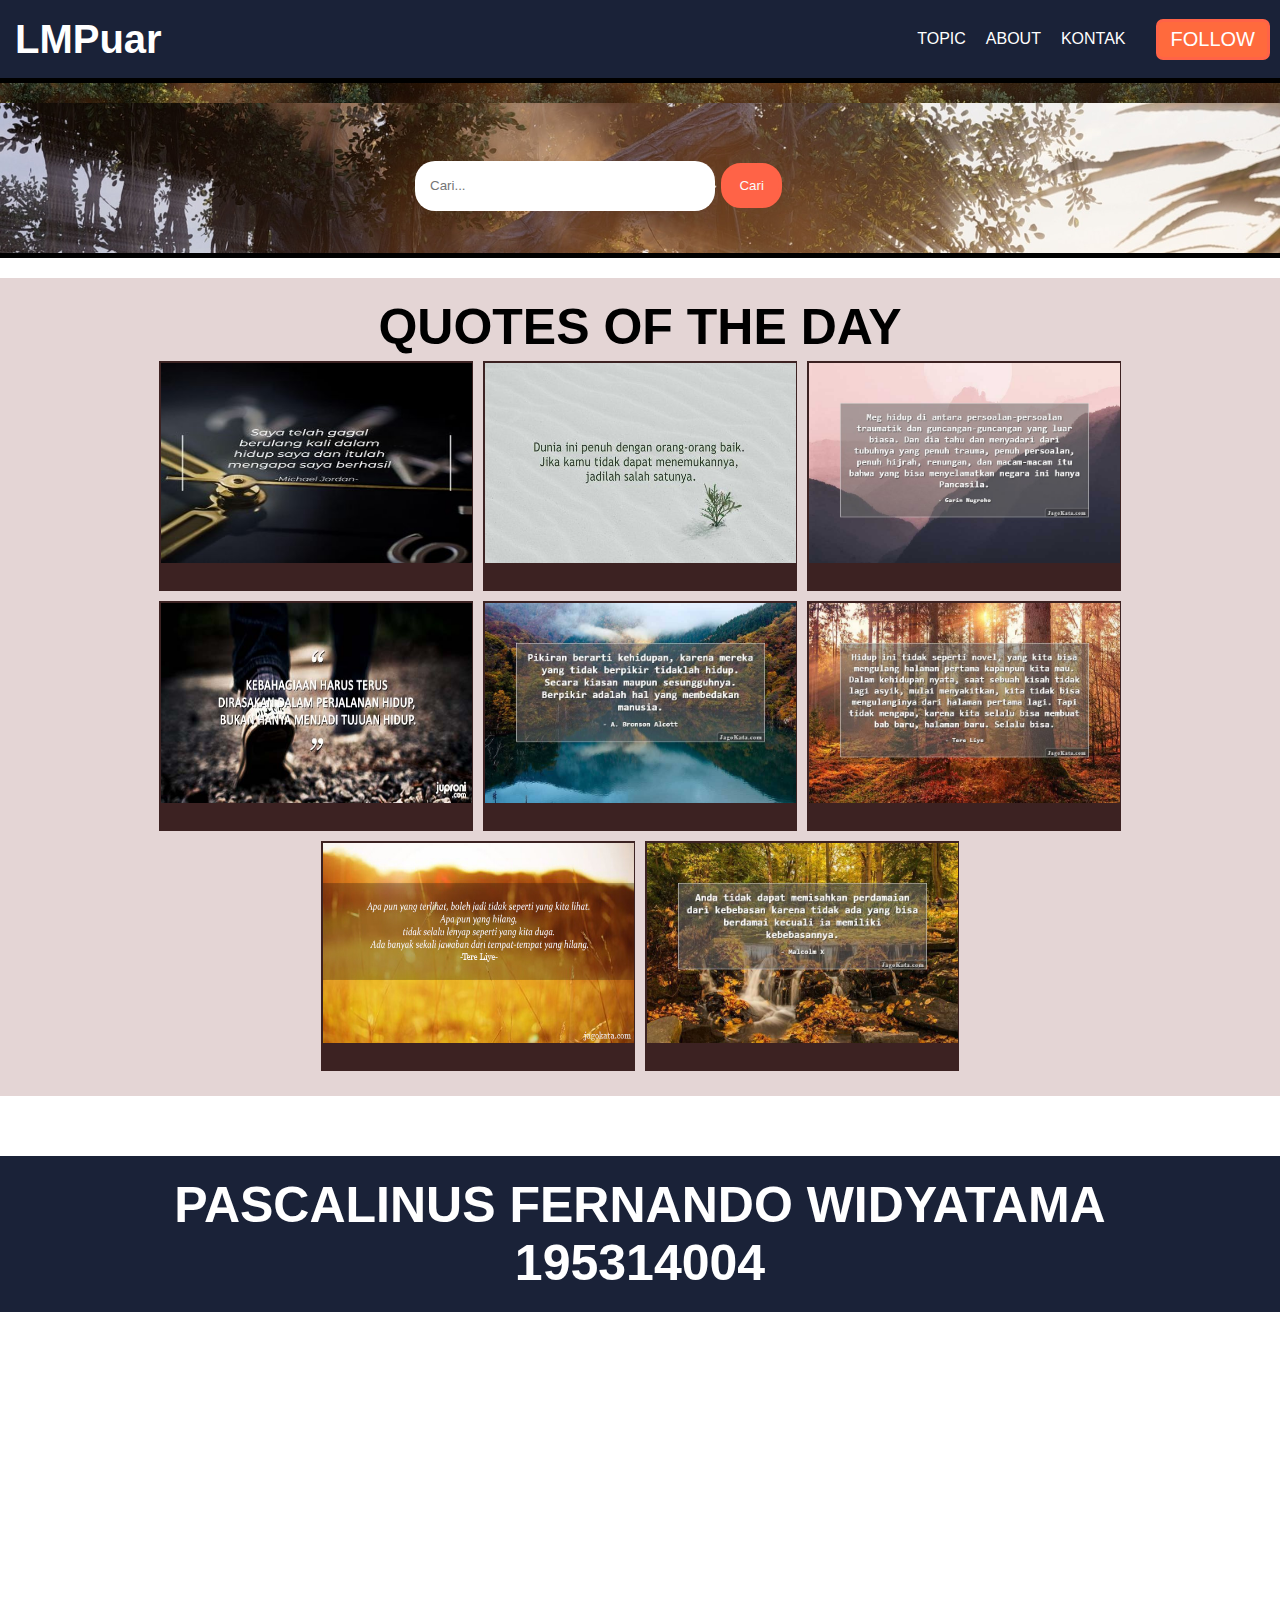
<file: CSS/index.html>
<!DOCTYPE html>
<html lang="en">
<head>
    <meta charset="UTF-8">
    <meta http-equiv="X-UA-Compatible" content="IE=edge">
    <meta name="viewport" content="width=device-width, initial-scale=1.0">
    <link rel="stylesheet" href="style.css">
    <title>TUGAS CSS</title>
</head>
<body>
    <header>
        <h1 class="logo">LMPuar</h1>
        <nav>
            <ul>
                <li><a href="#">TOPIC</a></li>
                <li><a href="#">ABOUT</a></li>
                <li><a href="‌index_isi.html">KONTAK</a></li>
            </ul>
        </nav>
        <button class="btn-cta">FOLLOW</button>
    </header>
    <div class="gambar">
        <form>
            <input class="search" type="text" placeholder="Cari..." required>
            <input class="button" type="button" value="Cari">		
    </form>
    </div>
    <div class="container">
        <div class="intro">
            <p class="title">QUOTES OF THE DAY</p>
        </div>
        <div class="wrapper">
            <div class="kotak">
                <a href="#" class="q1">
                    <img id="quotes1" src="quotes.jpeg" class="fotoq" alt="quotes">
                </a>
            </div>
            <div class="kotak">
                <a href="#" class="q2">
                    <img id="quotes1" src="quotes2.jpg" class="fotoq" alt="quotes">
                </a>
            </div>
             <div class="kotak">
                <a href="#" class="q3">
                    <img id="quotes1" src="quotes3.jpg" class="fotoq" alt="quotes">
                </a>
            </div>
            <div class="kotak">
                <a href="#" class="q4">
                    <img id="quotes1" src="quotes4.jpg" class="fotoq" alt="quotes">
                </a>
            </div>
            <div class="kotak">
                <a href="#" class="q1">
                    <img id="quotes1" src="quotes5.jpg" class="fotoq" alt="quotes">
                </a>
            </div>
            <div class="kotak">
                <a href="#" class="q2">
                    <img id="quotes1" src="quotes6.jpg" class="fotoq" alt="quotes">
                </a>
            </div>
            <div class="kotak">
                <a href="#" class="q3">
                    <img id="quotes1" src="quotes7.jpg" class="fotoq" alt="quotes">
                </a>
            </div>
            <div class="kotak">
                <a href="#" class="q4">
                    <img id="quotes1" src="quotes8.jpg" class="fotoq" alt="quotes">
                </a>
            </div>
        </div>
    </div>
    <div class="parallax">
        <div class="tentang">
            <p class="title">PASCALINUS FERNANDO WIDYATAMA</p>
            <p class="title">195314004</p>
        </div>
    </div>
</body>
</html>
</file>
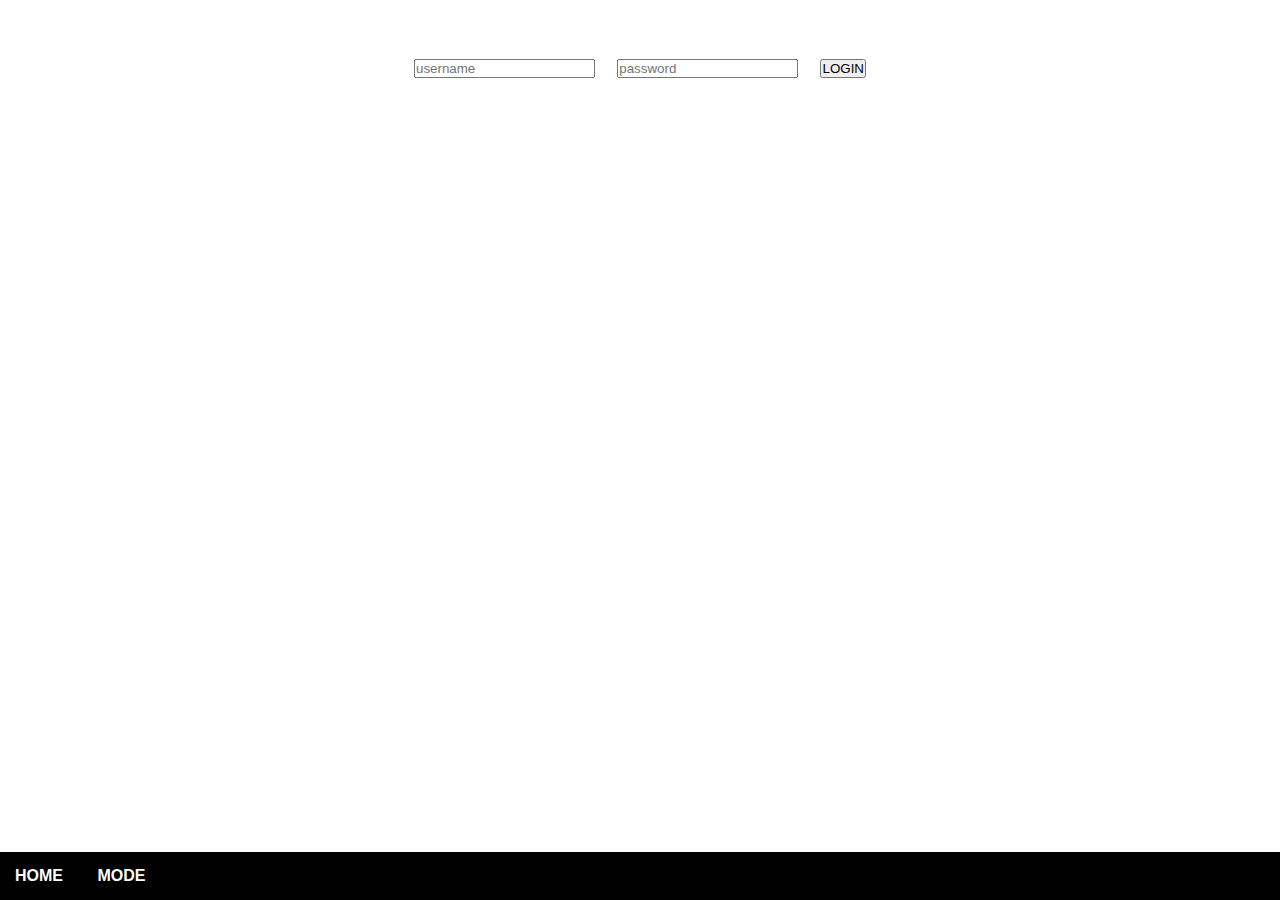
<file: DARK/index.html>
<!DOCTYPE html>
<html lang="en">
<head>
    <meta charset="UTF-8">
    <meta http-equiv="X-UA-Compatible" content="IE=edge">
    <meta name="viewport" content="width=device-width, initial-scale=1.0">
    <link href="style.css" rel="stylesheet" />
    <title>SESI 6</title>
</head>
<body>
    <div class="container">
        <nav>
            <a onclick="reRender()" id="home">HOME</a>
            <a onclick="darkMode()" id="mode">MODE</a>
        </nav>
        <h2 id="admin">SELAMAT DATANG ADMIN</h2>
        <h2 id="basic">SELAMAT DATANG USER</h2>
        <div class="root">
            <input type="text" placeholder="username" id="usernameInput" />
            <input type="password" placeholder="password" id="passwordInput" />
            <button onclick="onLogin()" id="loginButton">LOGIN</button>
            <button onclick="onLogout()" id="logoutButton">LOGOUT</button>
            <!-- <button onclick="onDaftar()" id="daftarButton">DAFTAR</button> -->  
        </div>
        <p class="info" id="info"></p>
    </div>

     <!-- INITIALIZING FUNCTION SCRIPT -->
     <script>
        let body = document.body;
        let info = document.getElementById('info');
        let mode = document.getElementById('mode');
        let home = document.getElementById('home');
        let usernameInput = document.getElementById('usernameInput');
        let passwordInput = document.getElementById('passwordInput');
        let loginButton = document.getElementById('loginButton');
        let logoutButton = document.getElementById('logoutButton');
        let daftarButton = document.getElementById('daftarButton');
        let admin = document.getElementById('admin');
        let basic = document.getElementById('basic')

        admin.style.display = "none";
        basic.style.display = "none";
        logoutButton.style.display = "none";
        const darkLimit = 5;
        let darkCounter = 0;
        let darkRemainingleft;

        function onLogin() {
                localStorage.setItem("username", usernameInput.value);

                if(usernameInput.value == "admin" && passwordInput.value == "admin123"){
                    alert('SELAMAT DATANG ADMIN');
                    usernameInput.style.display = "none"
                    passwordInput.style.display = "none"
                    loginButton.style.display = "none"
                    logoutButton.style.display = "block"
                    localStorage.setItem("role", "admin");
                    admin.style.display = "block";
                    basic.style.display = "none";
                } else{
                    alert('SELAMAT DATANG USER');
                    usernameInput.style.display = "none"
                    passwordInput.style.display = "none"
                    loginButton.style.display = "none"
                    logoutButton.style.display = "block"
                    localStorage.setItem("role", "user");
                    basic.style.display = "block";
                    admin.style.display = "none";
                }
            }

            if(localStorage.getItem('username')){
                usernameInput.style.display = "none"
                passwordInput.style.display = "none"
                loginButton.style.display = "none"
                logoutButton.style.display = "block"
                if(localStorage.getItem('role') == "admin"){
                    admin.style.display = "block";
                    basic.style.display = "none";
                }else{
                    basic.style.display = "block";
                    admin.style.display = "none";
                }
            }
            function onLogout() {
                localStorage.clear();
                location.reload();
            }

        function darkMode() {
            if(darkRemainingleft == 1){
                info.textContent = "🎆  JATAH FITUR DARKMODE HABIS  🎆"
                mode.style.display = "none"
                home.textContent = "RESTART"
                return;
            }

            darkCounter += 1;
            darkRemainingleft = darkLimit - darkCounter;

            console.log('dark mode di klik' , darkCounter);
            console.log('kesempatan anda', darkRemainingleft);

            //render ke info element
            info.textContent =  `Darkmode dipakai ${darkCounter}x, tersisa ${darkRemainingleft}`
            body.classList.toggle("dark");
        }
        function reRender() {
            location.reload();
        }
     </script>
</body>
</html>
</file>
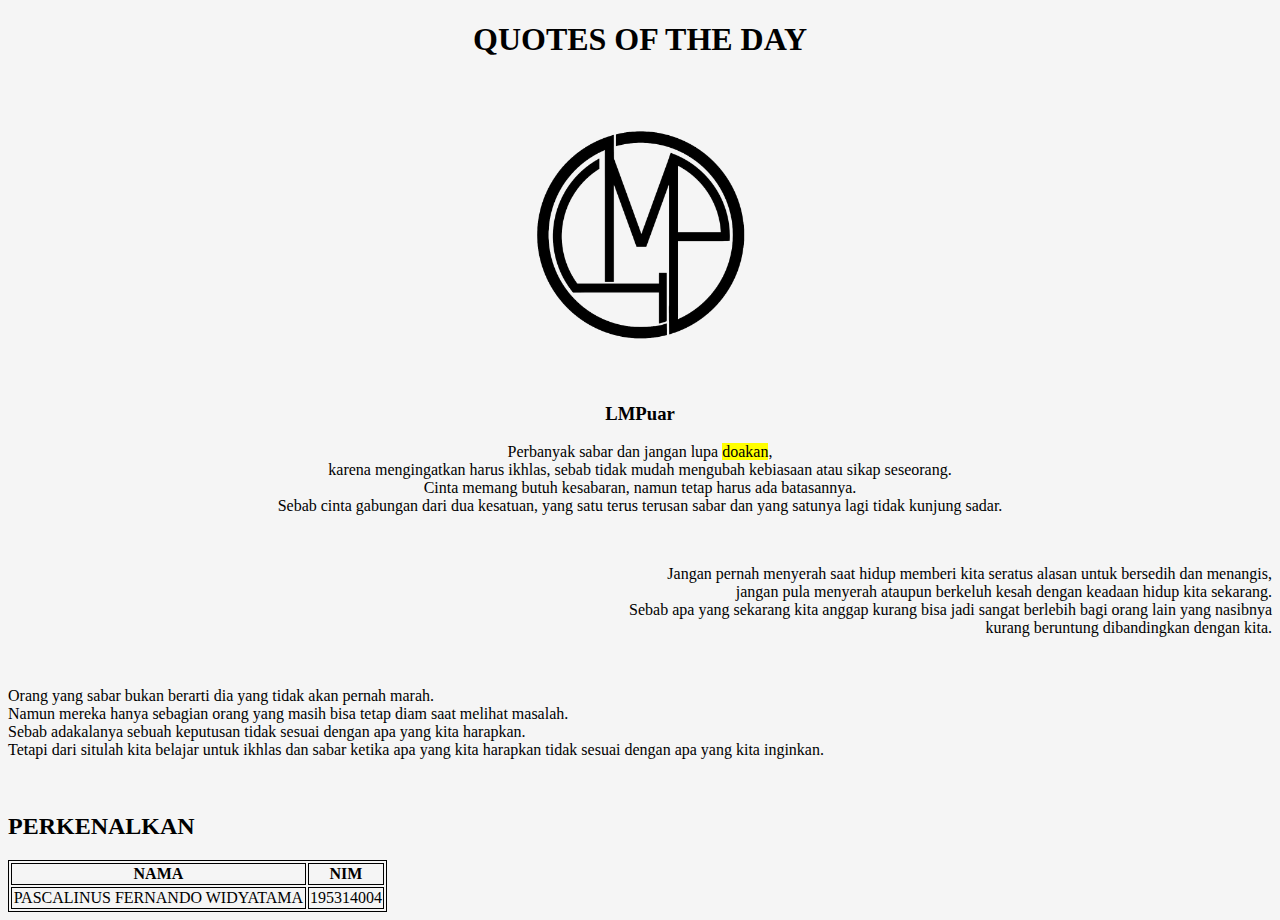
<file: tugasHTML/index.html>
<!DOCTYPE html>
<html lang="en">
<head>
    <meta charset="UTF-8">
    <meta http-equiv="X-UA-Compatible" content="IE=edge">
    <meta name="viewport" content="width=device-width, initial-scale=1.0">
    <title>195314004_TUGASHTML </title>
</head>
<body style="background-color: whitesmoke;">
    <h1 style="text-align: center;">QUOTES OF THE DAY</h1>
    <center><img src="LMPv.2.png" alt="LMPimg" width="300" height="300"></center>
    <h3 style="text-align: center;">LMPuar</h3>
    <p style="text-align:center">Perbanyak sabar dan jangan lupa <mark>doakan</mark>, <br>karena mengingatkan harus
         ikhlas, sebab tidak mudah mengubah kebiasaan atau sikap seseorang. <br>Cinta memang
          butuh kesabaran, namun tetap harus ada batasannya. <br>Sebab cinta 
          gabungan dari dua kesatuan, yang satu terus terusan sabar dan yang 
          satunya lagi tidak kunjung sadar.
    </p>
    <br>
    <p style="text-align: right;"> Jangan pernah menyerah saat hidup memberi kita seratus alasan untuk
        bersedih dan menangis, <br>jangan pula menyerah ataupun berkeluh kesah dengan
        keadaan hidup kita sekarang.<br> Sebab apa yang sekarang kita anggap kurang
        bisa jadi sangat berlebih bagi orang lain yang nasibnya <br>kurang beruntung 
        dibandingkan dengan kita.
    </p>
    <br>
    <p style="text-align: left;">Orang yang sabar bukan berarti dia yang tidak akan pernah marah. 
        <br>Namun mereka hanya sebagian orang yang masih bisa tetap diam saat melihat masalah. 
        <br>Sebab adakalanya sebuah keputusan tidak sesuai dengan apa yang kita harapkan. 
        <br>Tetapi dari situlah kita belajar untuk ikhlas dan sabar ketika apa 
        yang kita harapkan tidak sesuai dengan apa yang kita inginkan.
    </p>
    <br>
    <style>
        table, th, td {
          border:1px solid black;
        }
        </style>
        <h2>PERKENALKAN</h2>
        <table style="width:30%">
          <tr>
            <th>NAMA</th>
            <th>NIM</th>
          </tr>
          <tr>
            <td style="text-align: center;">PASCALINUS FERNANDO WIDYATAMA</td>
            <td style="text-align: center;">195314004</td>
          </tr>
        </table>
</body>
</html>
</file>
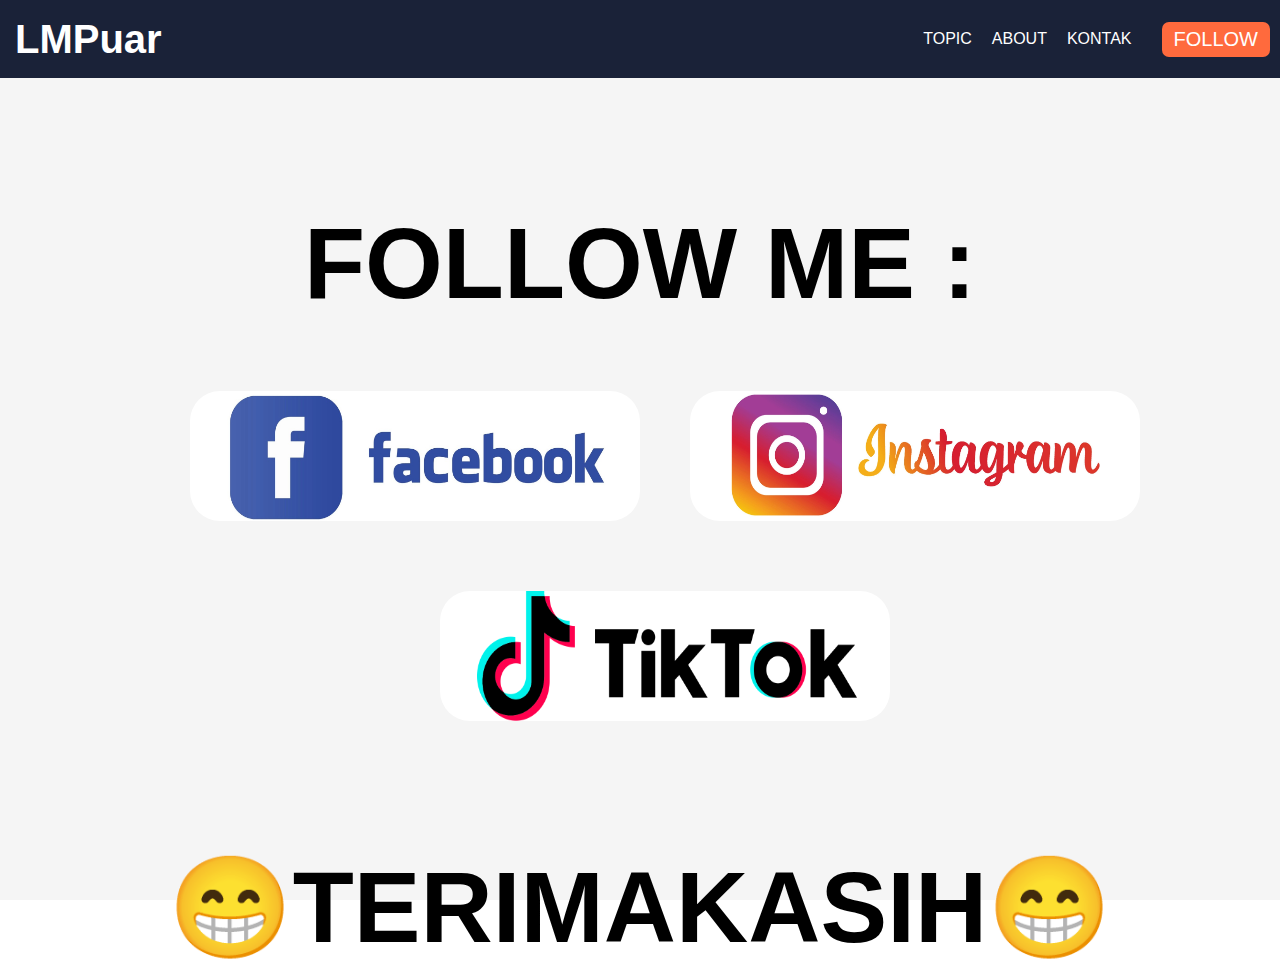
<file: CSS/‌index_isi.html>
<!DOCTYPE html>
<html lang="en">
<head>
    <meta charset="UTF-8">
    <meta http-equiv="X-UA-Compatible" content="IE=edge">
    <meta name="viewport" content="width=device-width, initial-scale=1.0">
    <link rel="stylesheet" href="styleisi.css"/>
    <title>KONTAK</title>
</head>
    <body>
        <div class="luar">
        <!-- navbar -->
            <header>
                <li class="logo"><a href="index.html">LMPuar</a></li>
                <nav>
                    <ul>
                        <li class="li"><a href="#">TOPIC</a></li>
                        <li class="li"><a href="#">ABOUT</a></li>
                        <li class="li"><a href="‌index_isi.html">KONTAK</a></li>
                    </ul>
                </nav>
                <button class="btn-cta">FOLLOW</button>
            </header>
            <!-- content -->
            <div>
                <p>FOLLOW ME :</p>
            </div>
            <div class="container">
                <div class="kotak">
                    <a href="https://www.facebook.com/lmp.puar" class="q1">
                        <img id="quotes1" src="fb.jpg" class="fotoq" alt="quotes">
                    </a>
                </div>
                <div class="kotak">
                    <a href="https://www.instagram.com/pascalino_nando/?hl=id" class="q2">
                        <img id="quotes1" src="ig.png" class="fotoq" alt="quotes">
                    </a>
                </div>
                <div class="kotak">
                    <a href="https://www.tiktok.com/@lmpuar" class="q3">
                        <img id="quotes1" src="tiktok.png" class="fotoq" alt="quotes">
                    </a>
                </div>
            </div>
            <!-- footer -->
            <div>
                <p>😁TERIMAKASIH😁</p>            
            </div>
        </div>
    </body>
   
</html>
</file>
<file: CSS/style.css>
*, html, body {
    margin: 0;
    padding: 0;
    box-sizing: border-box;
    font-family: Helvetica;
}
header {
    background: #1a2238;
    color: white;
    display: flex;
    flex-wrap: wrap;
    justify-content: center;
    align-items: center;
}
.logo {
    margin-right: auto;
    margin-left: 15px;
    cursor: pointer;
    font-size: 40px;
    transition: all .4s ease 0s ;
}
.logo:hover {
    color:#ff6a3d;
    transform: rotate(-2deg);
}
.btn-cta {
    margin-right: 10px;
    border: none;
    font-size: 20px;
    padding: 6px 12px;
    background: #ff6a3d;
    border:3px solid tomato;
    color: white;
    border-radius: 7px;
    cursor: pointer;
}
.btn-cta:hover  {
    background-color:#fafafa;
    color:#000000;
}
nav ul{
    display: flex;
    padding: 20px;
}
li {
    list-style-type: none;
    padding: 10px;
}
li a{
    transition: all .4s ease 0s ;
    display: inline-block;
}
li a:hover {
    color:#ff6a3d;
    transform: rotate(2deg);
}
a {
    color: white;
    text-decoration: none;
}
.gambar {
    background-image: url(pemandangan.jpg);
    height: 20vh;
    background-size: cover;
    background-position:0 -700px;
    border-top: 5px solid rgb(0, 0, 0);
    border-bottom: 5px solid rgb(0, 0, 0);
}
form {
    justify-content: center;
    align-items: center;
    width:450px;
    margin:70px auto;
}
.search {
    width: 300px;
    height: 50px;
    padding:8px 15px;
    background:rgb(255, 255, 255);
    border-radius: 20px;
    border:0px solid #dbdbdb;
}
.button {
    height: 45px;
    position:relative;
    padding:6px 15px;
    margin: 10px;
    left:-8px;
    border:3px solid tomato;
    background-color:tomato;
    border-radius: 20px;
    color:#fafafa;
    cursor: pointer;
}
.button:hover  {
    background-color:#fafafa;
    color:#000000;
}
.container {
    max-width: 1340px;
    margin: 20px auto;
    padding: 20px;
    background-color: rgb(228, 213, 213);
}
.intro {
    display: flex;
    justify-content: center;
    align-items: center;
}
.title {
    font-size: 50px;
    font-weight: bold;
}
.wrapper {
    display: flex;
    flex-wrap: wrap;
    justify-content: center;
}
.kotak {
    width: 314px;
    height: 230px;
    background-color: rgb(60, 34, 34);
    padding: 2px;
    margin: 5px;
    float: left;
}
.fotoq {
    width: 311px;
    height: 200px;
}
.clear {
    clear: left;
}
.tentang {
    display: flex;
    flex-direction: column;
    margin-top: 60px;
    padding: 20px;
    justify-content: center;
    align-items: center;
    background: #1a2238;
    color: white;
}
.parallax {
    background-image: url(LMPv.2.1.png);
    background-attachment: fixed;
    background-position: center;
    background-repeat: no-repeat;
    background-size: 300px 300px;
    height: 100vh;
}
@media screen and (max-width: 414px) {
    .search {
        width: 50%;
        height: 50px;
    }
    form {
        justify-content: center;
        align-items: center;
        width:70%px;
        margin:15%;
    }
}
@media screen and (max-width: 360px) {
    .search {
        width: 50%;
        height: 50px;
    }
    form {
        justify-content: center;
        align-items: center;
        width:70%px;
        margin:10%;
    }
}
</file>
<file: DARK/style.css>
*,
html ,
body{
    margin: 0;
    padding: 0;
}
body{
    font-family:Arial, Helvetica, sans-serif;
    background-color: white;
    color: black;
}
.dark {
    background-color: black;
    color: white;
}
.container{
    display: flex;
    justify-content: center;
    align-items: center;
    width: 100%;
    height: 100vh;
}


nav {
    position: fixed;
    bottom: 0;
    background-color: black;
    width: 100%;
    padding: 15px;
}

nav a{
    color: white;
    padding: 15px;
    text-decoration: none;
    font-weight: 780;
}

nav a:hover {
    background-color: blue;
    cursor: pointer;
    transition: background-color .5s ease-in-out;
}

.info {
    display: flex;
    justify-content: center;
    align-items: center;
    position: absolute;
    bottom: 10%;
    font-size: 16px;
    font-weight: 900;
    animation: jedagJedug .5s infinite;

}

@keyframes jedagJedug {
    0% {
        font-size: 16px;
    }
    50% {
        font-size: 18px;
    }
    100% {
        font-size: 16px;
    }
}
.root {
    color: white;
    font-size: 5em;
    text-align: center;
    height: 100vh;
}
</file>
<file: CSS/styleisi.css>
*,
html {
    margin: 0;
    padding: 0;
    box-sizing: border-box;
    font-family: Helvetica;
}
header {
    background: #1a2238;
    color: white;
    display: flex;
    flex-wrap: wrap;
    justify-content: center;
    align-items: center;
}
.luar{
    background-color: whitesmoke;
    height: 100vh;
}
.logo {
    font-weight: bold;
    display: flex;
    text-decoration: none;
    margin-right: auto;
    margin-left: 15px;
    cursor: pointer;
    font-size: 40px;
    transition: all .4s ease 0s ;
}
.logo a{
    transition: all .4s ease 0s ;
    display: inline-block;
}
.logo a:hover {
    color:#ff6a3d;
    transform: rotate(-2deg);
}
.btn-cta {
    margin-right: 10px;
    border: none;
    font-size: 20px;
    padding: 6px 12px;
    background: #ff6a3d;
    color: white;
    border-radius: 7px;
    cursor: pointer;
}
nav ul{
    display: flex;
    padding: 20px;
}
.li {
    list-style-type: none;
    padding: 10px;
}
.li a{
    transition: all .4s ease 0s ;
    display: inline-block;
}
.li a:hover {
    color:#ff6a3d;
    transform: rotate(2deg);
}
a {
    color: white;
    text-decoration: none;
}
p {
    font-weight: bold;
    font-size: 100px;
    text-align: center;
    padding-top: 10%;
}
.container {
    display: flex;
    flex-wrap: wrap;
    justify-content: center;
}
.kotak {
    width: 450px;
    height: 130px;
    background-color: rgb(255, 255, 255);
    border-radius: 30px;
    padding-left: 37px;
    margin-top: 70px;
    margin-left: 50px;
    float: left;
}
.fotoq {
    width: 380px;
    height: 130px;
}
</file>
